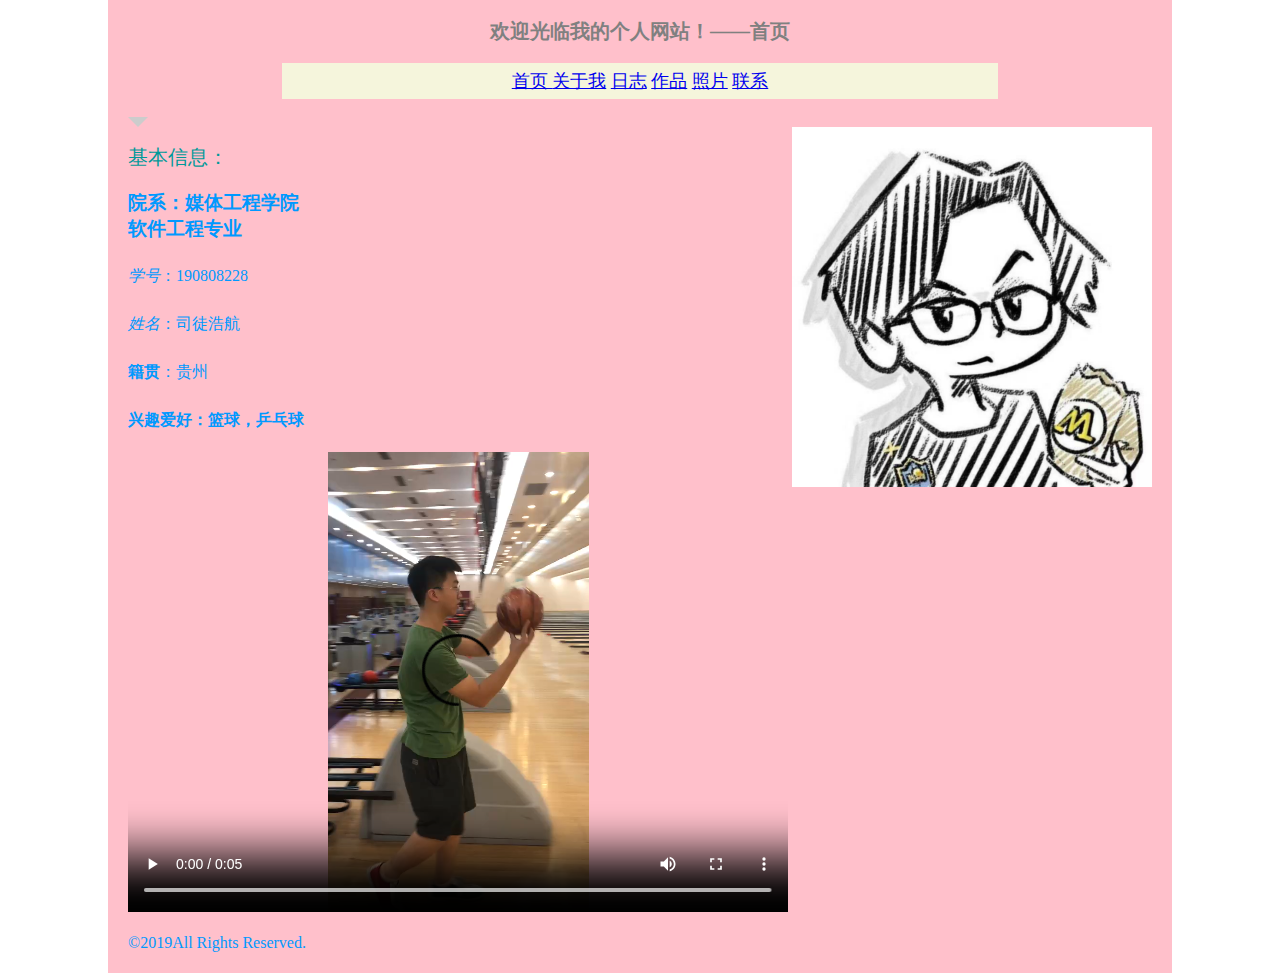
<file: index.html>
<!doctype html>
<html>
<head>
<meta charset="utf-8">
<title>190808228司徒浩航的个人网站——首页</title>
<link rel="stylesheet" href="css/main.css" type="text/css"/>
</head>

<body>
<div id="container">
<h1>欢迎光临我的个人网站！——首页</h1>
<p class="nav">
<a href="index.html">首页 </a>
<a href="about.html">关于我</a>
<a href="daily.html">日志</a>
<a href="works.html">作品</a>
<a href="photos.html">照片</a>
<a href="contact.html">联系</a></p>
<div id="triangle">
</div>
<img src="images/profile.jpg" width="360" height="360" alt="头像" align="right">
<h2><a name="info"id="info"></a>基本信息：</h2>
<h3>院系：媒体工程学院<br/>
软件工程专业</h3>
<p class="begin"><i>学号</i>：190808228</p>
<p id="p2"><i>姓名</i>：司徒浩航</p>
<p><strong>籍贯</strong>：贵州</p>
<p><strong>兴趣爱好：篮球，乒乓球</strong></p>
<video width="660"height="460"controls="controls">
 <source src="rsc/movie1.mp4">
 <source src="rsc/movie2.ogg">
 您的浏览器不支持video标签
</video><br/><br/>
&copy;2019All Rights Reserved.</p>
</body>
</html>
</file>
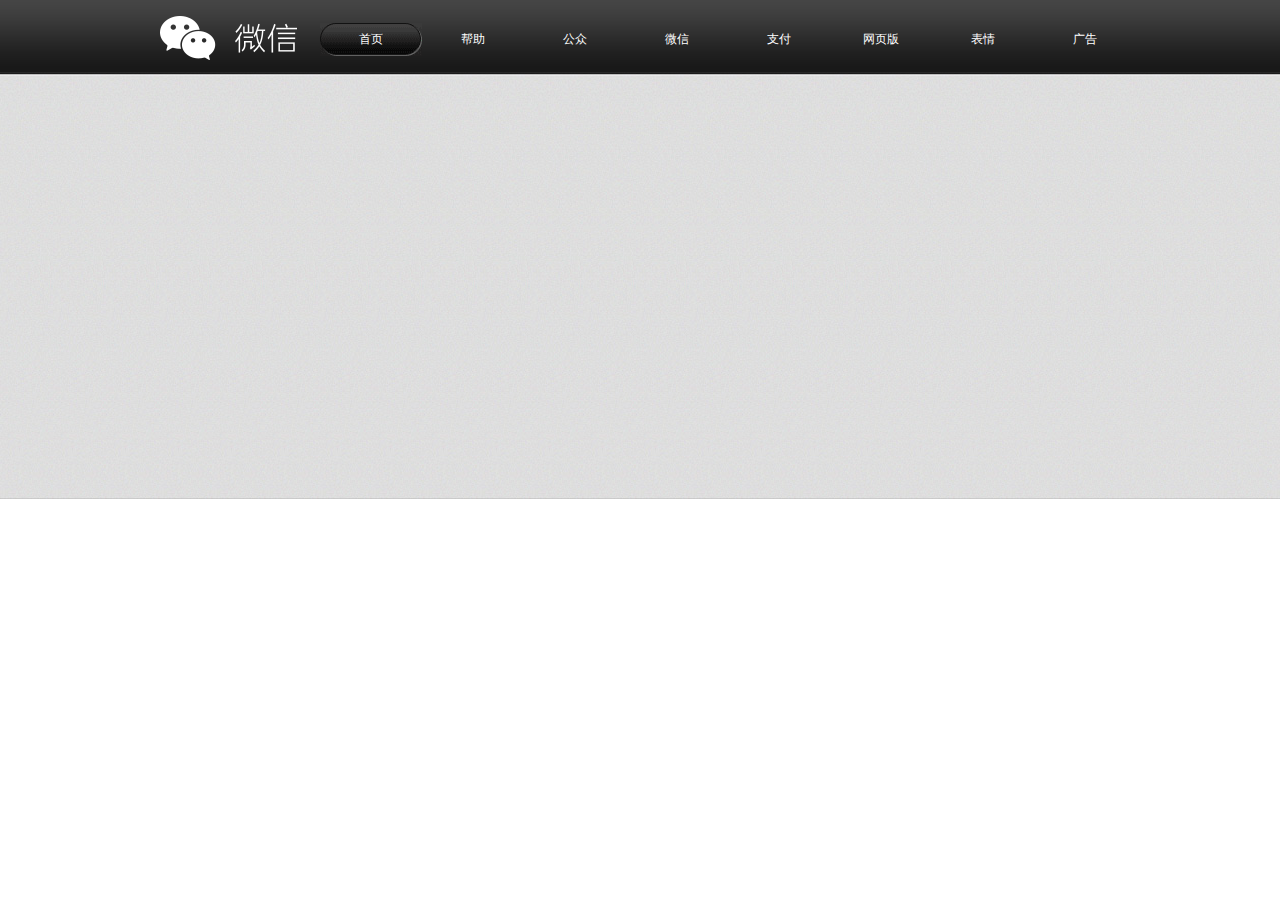
<file: sy6-1.html>
<!DOCTYPE html>
<html>
	<head>
		<meta charset="utf-8">
		<title>元素浮动案例</title>
		<style>
			body{margin: 0;padding: 0;}
			body{
				background: url("images/weixin.png")no-repeat 160px 16px,
					         url("images/topbg.jpg")repeat-x;
			}
			#nav{
				width: 835px;
				height: 70px;
				margin-left: 320px;
			}
			a{
				display: block;
				float: left;
				margin-top: 23px;
				width: 102px;
				height: 33px;
				line-height: 33px;
				text-align: center;
				font-size: 12px;
				color: #FFF;
				text-decoration: none;
			}
			#index{
				background-image: url("images/btn2.png");
			}
			.normal:hover{
				background-image: url("images/btn2.png");
			}
		</style>
	</head>
	<body>
		<div id="nav">
			<a href="#"id="index">首页</a>
			<a href="#"class="normal">帮助</a>
			<a href="#"class="normal">公众</a>
			<a href="#"class="normal">微信</a>
			<a href="#"class="normal">支付</a>
			<a href="#"class="normal">网页版</a>
			<a href="#"class="normal">表情</a>
			<a href="#"class="normal">广告</a>
		</div>
		
	
	
	
	</body>
</html>
</file>
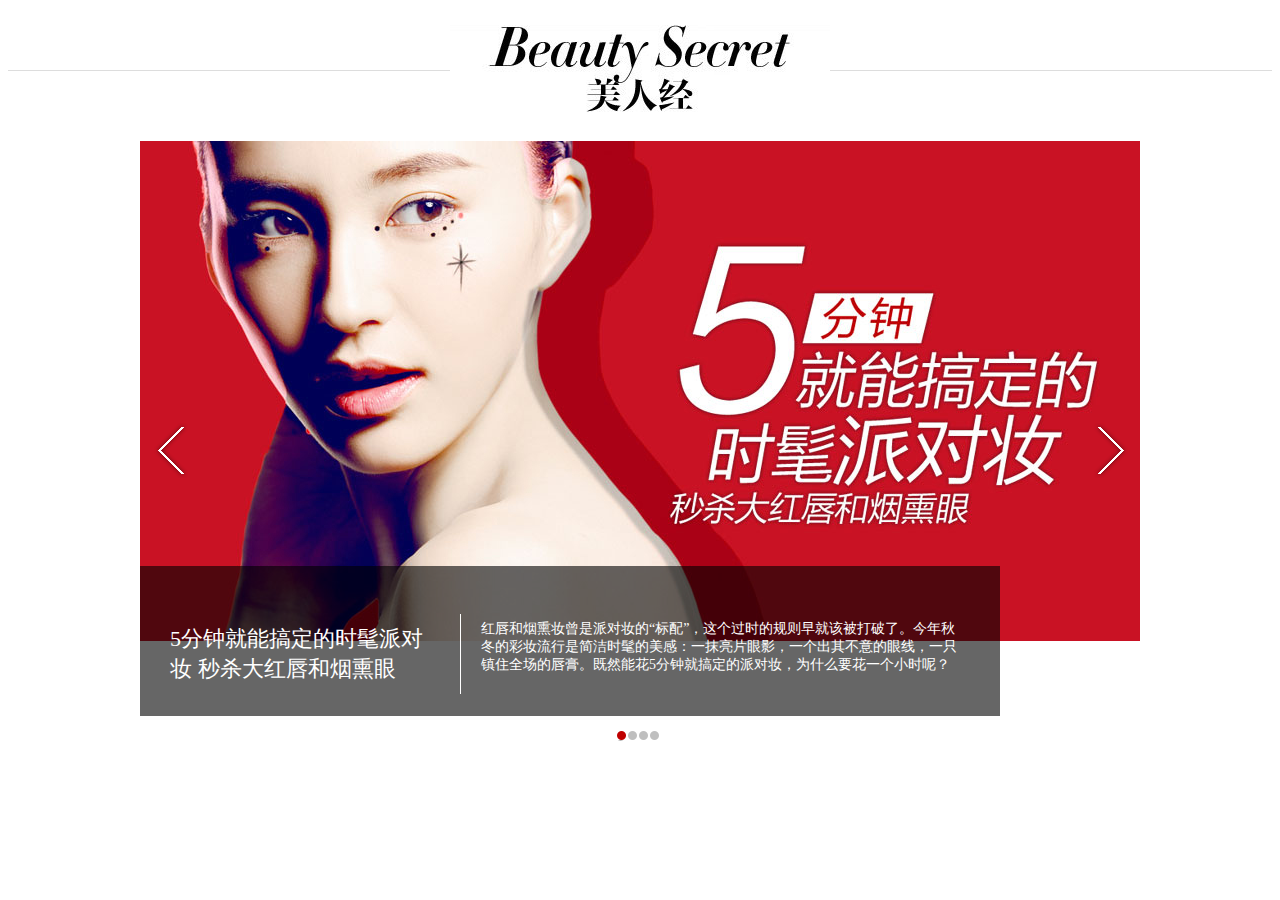
<file: sy6-2.html>
<!doctype html>
<html>
<head>
<meta charset="utf-8">
<title>美人经</title>
	<style>
		#wrapper{
			margin-top:20px;
			height:750px;
			color:#FFF;
		}
		.title{
			position: relative;
			height:50px;
			border-bottom: 1px solid #DDD;
			margin-bottom: 70px;
		}
		.tltle-img{
			position:absolute;
			left:50%;
			top:5px;
			width:380px;
			height:380px;
			background: url("images/pic1.jpg")no-repeat 0px -521px;
			margin-left:-190px;
		}
		.main{
			position: relative;
			width:1000px;
			height:500px;
			margin:0 auto;
			background-image: url("images/pic2.jpg");
		}
		.left,.right{
			position:absolute;
			width:55px;
			height:70px;
			background-image: url("images/pic3.png");
		}
		.left{
			left:5px;
			top:275px;
			background-position: 0px -80px;
		}
		.right{
			right:5px;
			top:275px;
			background-position: 0px -153px;
		}
		.left:hover,.right:hover{
			background-color: rgba(0,0,0,0.5);
		}
		.bottom{
			position: absolute;
			left：70px;
			bottom:-75px;
			width:800px;
			height: 90px;
			padding:30px;
			background-color: rgba(0,0,0,0.6);
		}
		.bottom h2{
			float:left;
			width:270px;
			height:60px;
			padding:10px 20px 10px 0;
			border-right:1px solid #FFF;
			font-weight:normal;
			font-size:22px;
			font-family:"微软雅黑"；
		}
		.bottom p{
			float:left;
			width:480px;
			height:60px;
			padding:10px 0 10px 20px;
			font-size:14px;
		}
		.foot{
			position:absolute;
			left:475px;
			bottom:-100px;
			width:50px;
			margin-bottom:_100px;
		}
		.dot1,.dot2{
			float:left;
			width:9px;
			height:10px;
			background-image: url("images/pic3.png");
			margin-left:2px;
		}
		.dot1{
			background-position: -44px 0px;
		}
		.dot2{
			background-position: -35px 0px;
		}
	</style>
</head>

<body>
<div id="wrapper">
	<div class="title">
		<div class="tltle-img"></div>
	</div>
	<div class="main">
		<a href="#"><div class="left"></div></a>
		<a href="#"><div class="right"></div></a>
		<div class="bottom">
			<h2>5分钟就能搞定的时髦派对妆 秒杀大红唇和烟熏眼</h2>
			<p>红唇和烟熏妆曾是派对妆的“标配”，这个过时的规则早就该被打破了。今年秋冬的彩妆流行是简洁时髦的美感：一抹亮片眼影，一个出其不意的眼线，一只镇住全场的唇膏。既然能花5分钟就搞定的派对妆，为什么要花一个小时呢？</p>
			</div>
		<div class="foot">
			<a href="#"><div class="dot1"></div></a>
			<a href="#"><div class="dot2"></div></a>
			<a href="#"><div class="dot2"></div></a>
			<a href="#"><div class="dot2"></div></a>
		</div>
	</div>
</div>
</body>
</html>
</file>
<file: css/main.css>
@charset "utf-8";
/* CSS Document */

body{
	margin:0;
	padding:0;
	font-size:16px;
	color:#09F;
}
#container{	
	width:80%;
	min-height:700px;
	margin:0 auto;
	padding:5px 20px;
	background-color:pink;
}
h1{
	text-align:center;
	font-family:方正姚体,黑体,宋体;
	font-size:20px;
	font-weight:bold;
	color:gray;
}
h2{
	font-family:黑体;
	font-size:20px;
	font-weight:normal;
	color:#099;
}
p{
	line-height:2em;	
}
.nav{
	background-color:beige;
	margin-left:15%;
	margin-right:15%;
	text-align:center;
	font-size:18px;
}
#triangle{
	width:0;
	height:0;
	border:10px solid transparent;
	border-top-color:#CCC;
	border-bottom:0;
}
.copyright{
	text-align:center;
	margin-bottom:10px;
}
</file>
